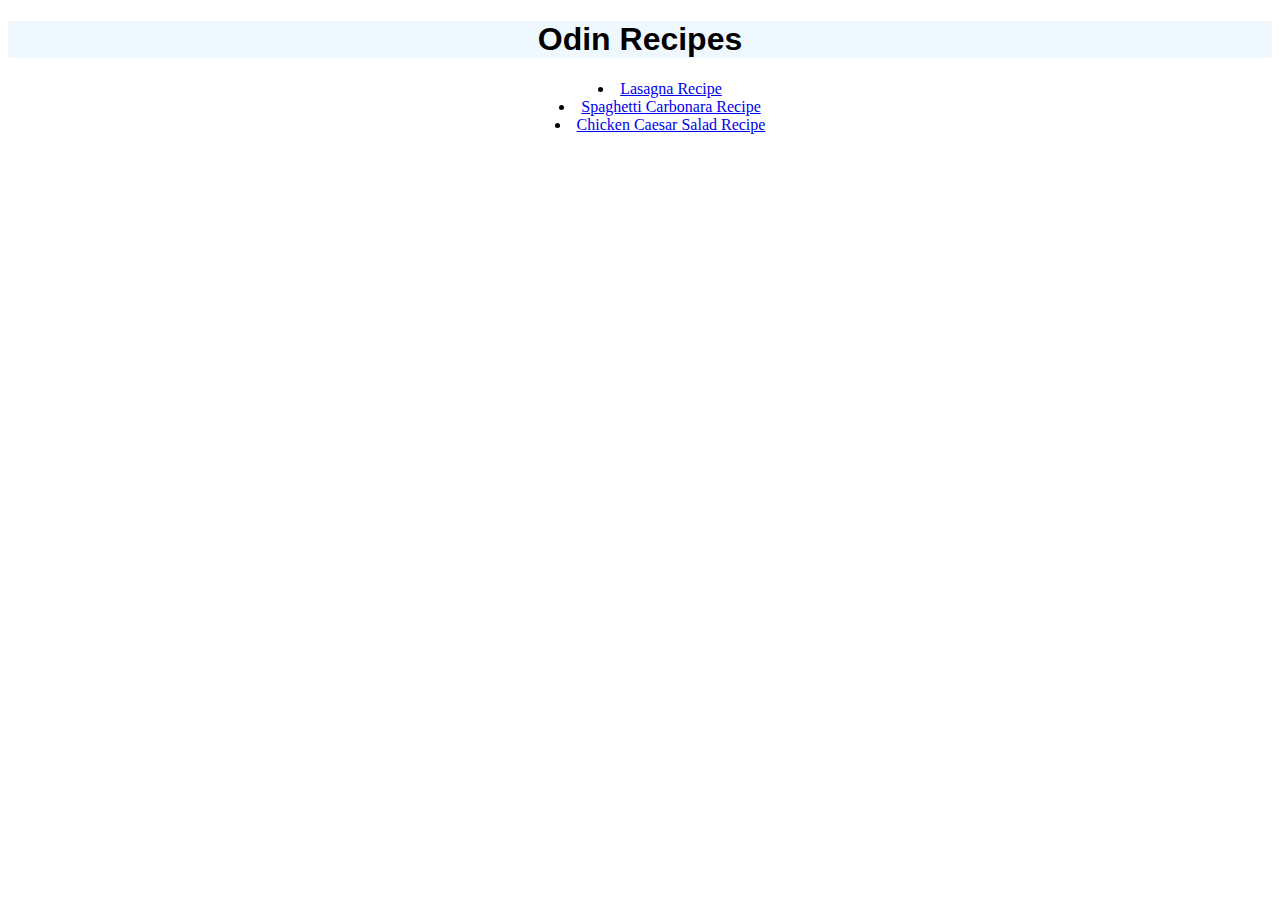
<file: index.html>
<!DOCTYPE html>

<html lang="en">

<head>
    <meta charset="UTF-8">
    <link rel="stylesheet" href="styles.css">
    <title>Recipes</title>    
</head>

<body>
    <h1 class="title">Odin Recipes</h1>
    <ul>
        <li><a href="recipes/lasagna.html" target="_self" rel="noopener noreferrer">Lasagna Recipe</a></li>
        <li><a href="recipes/spaghetti.html" target="_self" rel="noopener noreferrer">Spaghetti Carbonara Recipe</a></li>
        <li><a href="recipes/chickensalad.html" target="_self" rel="noopener noreferrer">Chicken Caesar Salad Recipe</a></li>
    </ul>
</body>




</html>
</file>
<file: styles.css>
h1 {
    text-align: center;
    font-family:'Segoe UI', Tahoma, Geneva, Verdana, sans-serif;
    font-weight: bold;
    background-color:aliceblue;
}

h3 {
    text-align: center;
}

li{
    list-style-position: inside;
    text-align: center;
}

.paraText {
    color:blueviolet;
    font-family:'Courier New', Courier, monospace;
    font-size: 14px;
    text-align: center;
}

#image {
    text-align: center;
    height:auto;
    width: auto;
}
</file>
